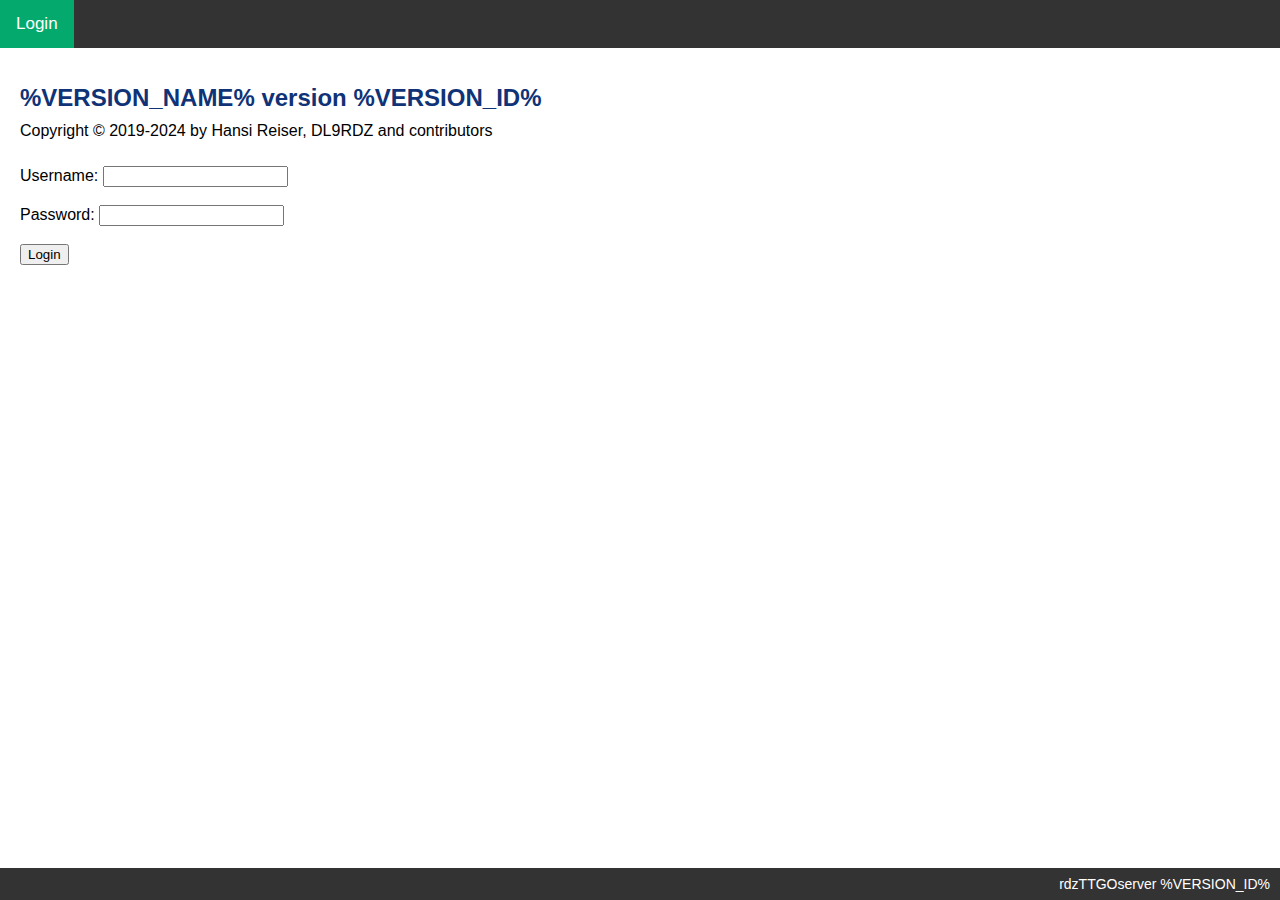
<file: RX_FSK/data/login.html>
<!DOCTYPE html>
<html lang="en">
<head>
    <title>rdzTTGOSonde Login</title>
    <meta charset="UTF-8">
    <meta name="viewport" content="width=device-width, initial-scale=1.0">
    <title>Simple Login Form</title>
    <link rel="icon" href="data:,">
    <link rel="stylesheet" type="text/css" href="style.css">
    <script src="sha256.min.js" type="text/javascript"></script>
    <script>
        function computeHash(event) {
            event.preventDefault(); // Prevent form's default submission behavior
            const username = document.getElementById('user').value;
            const password = document.getElementById('pass').value;
            const preauth = document.getElementById('preauth').value;
            const hashInput = `${username}:${preauth}:${password}`;
            const hash = sha256(hashInput);
            document.getElementById('auth').value = hash;
            document.getElementById('pass').value = '';
            document.getElementById('loginForm').submit();
        }
    </script>
</head>
<body>
<div class="wrapper">
 <div class="header"><div id="myTopnav" class="topnav">
  <a id="defaultTab" class="tablinks active">Login</a>
 </div></div>
 <div id="Login" class="tabcontent" style="display: flex;">
  <div class="system-info">
  <h1>%VERSION_NAME% version %VERSION_ID%</h1>
  <p>Copyright &copy; 2019-2024 by Hansi Reiser, DL9RDZ and contributors</p>
  <br>
    <form id="loginForm" action="/login.html" method="POST" onsubmit="computeHash(event)">
        <label for="user">Username:</label>
        <input type="text" id="user" name="user" required><br><br>
        
        <label for="pass">Password:</label>
        <input type="password" id="pass" name="pass" required><br><br>

        <input type="hidden" id="preauth" name="preauth" value="%PREAUTH%">
        <input type="hidden" id="auth" name="auth" value=""> 
        <button type="submit">Login</button>
    </form>
  </div>
  <div class="footer"><span></span><span class="ttgoinfo">rdzTTGOserver %VERSION_ID%</span></div>
 </div>
</div>
</body>
</html>
</file>
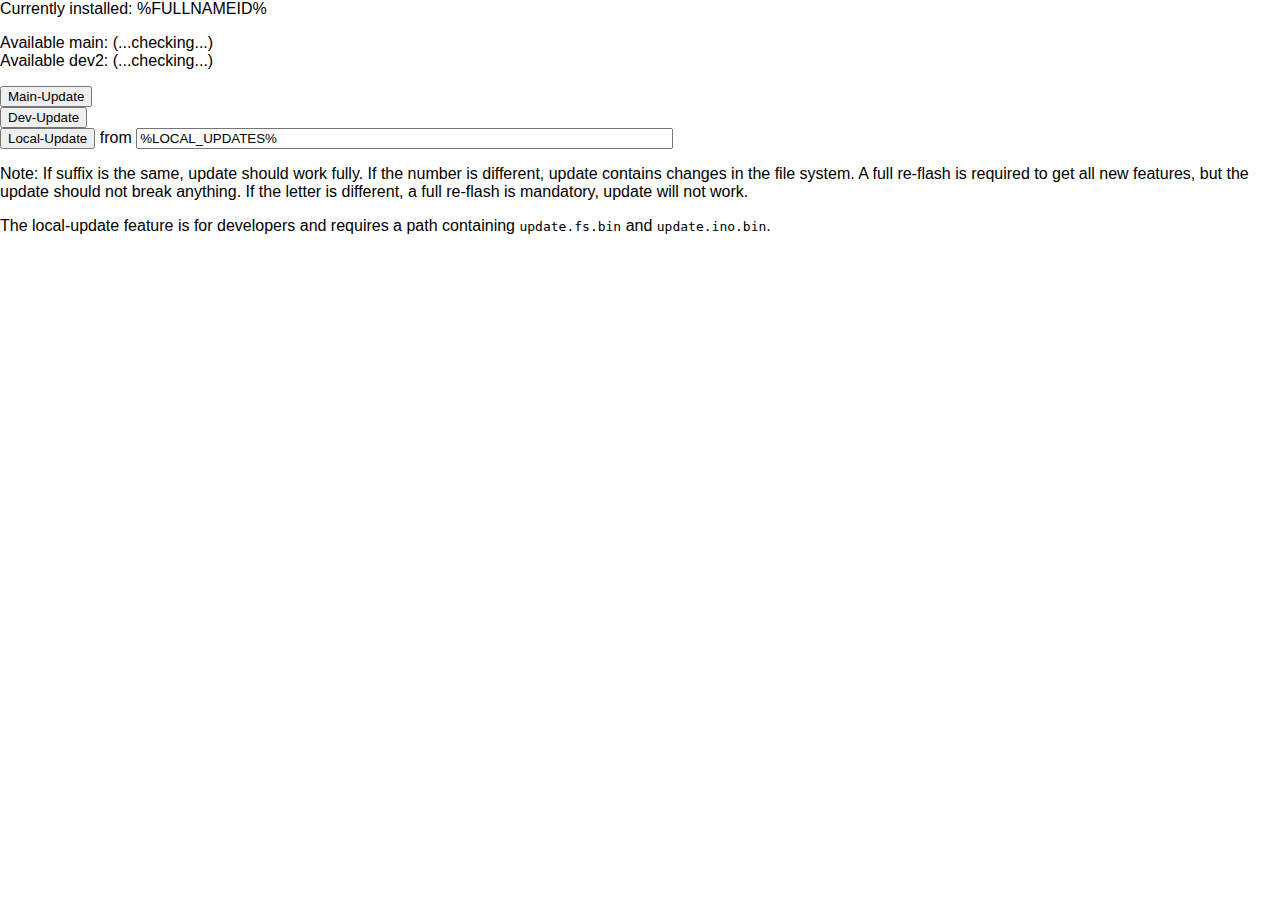
<file: RX_FSK/data/upd.html>
<html><head>
<link rel="stylesheet" type="text/css" href="style.css">
</head>
<body>


<form action="update.html" method="post"><p>Currently installed: %FULLNAMEID%</p>
<p>
Available main: <span id="masterDiv">(...checking...)</span>

<br>
Available dev2: <span id="develDiv">(...checking...)</span>

</p>
<input type="submit" name="main" value="Main-Update"></input><br>
<input type="submit" name="dev2" value="Dev-Update"><br>
<div id="local-update-section">
  <input type="submit" name="local" value="Local-Update"> from
  <input type="text" name="url" value="%LOCAL_UPDATES%" size="64"><br>
</div>
</form>

<p>Note: If suffix is the same, update should work fully. If the number is
different, update contains changes in the file system. A full re-flash is
required to get all new features, but the update should not break anything.
If the letter is different, a full re-flash is mandatory, update will not
work.</p>
<p id="local-update-info">
The local-update feature is for developers and requires a path containing
<tt>update.fs.bin</tt> and <tt>update.ino.bin</tt>.
</p>

<script>
const localEnabled = "%LOCAL_UPDATES%";

document.addEventListener("DOMContentLoaded", () => {
  if (localEnabled.trim() === "") {
    // Hide the local update section
    const localUpdateSection = document.getElementById("local-update-section");
    const localUpdateInfo = document.getElementById("local-update-info");
    if (localUpdateSection) localUpdateSection.style.display = "none";
    if (localUpdateInfo) localUpdateInfo.style.display = "none";
  }
});

const masterInfo = document.getElementById('masterDiv');
const develInfo = document.getElementById('develDiv');

let request = new XMLHttpRequest();
request.open('GET', 'http://rdzsonde.mooo.com/main/update-info.html');
request.onload = function() {
  masterInfo.innerHTML = request.response.replace(/<[^>]*>/g, '');
}
request.send();
let drequest = new XMLHttpRequest();
drequest.open('GET', 'http://rdzsonde.mooo.com/dev2/update-info.html');
drequest.onload = function() {
  develInfo.innerHTML= drequest.response.replace(/<[^>]*>/g, '');;
}
drequest.send();
</script>
</body></html>
</file>
<file: RX_FSK/data/style.css>
body, html {
	height: 100%;
	margin: 0;
	font-family: Arial;
}

.system-info {
    padding: 20px;
    font-family: Arial, sans-serif;
    flex-grow: 1;
    overflow-y: auto;
}
.system-info p {
    margin: 8px 0;
}
.system-info h1 {
    font-size: 24px;
    margin-bottom: 10px;
}
.status-table {
    width: 100%;
    border-collapse: collapse;
    margin-top: 20px;
}
.status-table th, .status-table td {
    padding: 10px;
    border: 1px solid #ccc;
    text-align: left;
    vertical-align: top;
}
.status-table th {
    background-color: #f4f4f4;
    font-weight: bold;
}
#refresh-button {
    background: none;
    border: none;
    cursor: pointer;
}
#refresh-button:hover {
    color: #007BFF;
}

h2.external-links {
    margin-top: 40px;
    text-align: center;
    font-size: 20px;
    margin-bottom: 15px;
}

.link-buttons {
    display: flex;
    justify-content: center;
    gap: 20px;
}

.link-buttons .button {
    background-color: #04AA6D;
    color: white;
    padding: 15px 20px;
    text-decoration: none;
    border-radius: 5px;
    font-size: 18px;
    transition: background-color 0.3s ease;
}


.active, .cfgheader:hover {
  background-color: #ccc;
}
.cfgpanel {
}
.cfgpanel:hover td, .cfgpanel:active td{
    background-color: #808080 !important;
    color: white;
}

th.cfg {
  padding:5pt
}
table.stat {
  margin:0px 0px 5px 0px;
}

.hamburger {
  position: relative;
  display: inline-block;
  width: 1.25em;
  height: 0.8em;
  margin-right: 0.3em;
  border-top: 0.2em solid #fff;
  border-bottom: 0.2em solid #fff;
}

.hamburger:before {
  content: "";
  position: absolute;
  top: 0.3em;
  left: 0px;
  width: 100%;
  border-top: 0.2em solid #fff;
}

.wrapper {
  height: 100%;
  display: flex;
  flex-direction: column;
  margin: 0;
}
.tci {
  flex-grow: 1; border: none; margin: 0; padding: 0; overflow-y: auto;
}
.footer {
 background-color: #333;
 display: flex;
 justify-content: space-between;
}

td.ch {
  text-align: right;
  padding: 0px 8px;
}
td.act {
  text-align: center;
}
table, th, td {
	border: 1px solid black;
	border-collapse: collapse;
	background-color: #ddd
}

td#caption {
	text-align: center;
	background-color: #aaa;
	font-weight: bold;
}

td#sfreq {
	background-color: #ccc;
}

.content {
	display: flex;
	flex: 1;
	flex-direction: column;
	overflow: auto;
	height: 100%;
}
.tabcontent {
	display: none;
	flex: 1;
	border-top: none;
	flex-direction: column;
	overflow: auto;
}

html {
  font-family: Helvetica;
  display: inline-block;
  margin: 0px auto;
  text-align: left;
}
h1{
  color: #0F3376;
  font-size: 24px
}

.button2 {
  background-color: #f44336;
}
:disabled.save {
  opacity: 0.5;
}
.save {
  background-color: #CC1111; /* 0F33C6; */
  border: white;
  border-width: 1;
  color: white;
  padding: 8px 30px;
  text-align: center;
  text-decoration: none;
  display: block;
  font-size: 14px;
  margin: 0
}

.ttgoinfo {
  color: white;
  padding: 8px 10px;
  display: block;
  font-size: 14px;
  margin: 0
}
.ctlbtn {
  background-color: #ccc;
  border: black;
  border-width: 1;
  color: black;
  padding: 4px 30px;
  text-align: center;
  text-decoration: none;
  display: block;
  font-size: 4vh;
  margin-top: 0.3em;
  margin-left: 0.3em;
  margin-right: 0.3em;
}
.update {
  margin: 0;
  display: block;
}

#map {
	height: 100%;
}

.leaflet-popup-content table, .leaflet-popup-content table td {
	border:0;
	background-color: white;
}

.leaflet-popup-content table td:nth-child(2),.leaflet-popup-content table td:nth-child(5) {
	text-align: right;
	padding-left: 3px;
}

.leaflet-popup-content table td:nth-child(3),.leaflet-popup-content table td:nth-child(6) {
	text-align: left;
	padding-right: 10px;
}

.leaflet-gps{animation:fading 1s infinite}@keyframes fading{0%{opacity:0.7}50%{opacity:1}100%{opacity:0.7}}

.leaflet-gps::after {
	content: '🔵';
}
.leaflet-gps {
	margin-left: -7px !important;
	margin-top: -9px !important;
}

.leaflet-burst::after {
	content: '💥';
}
.leaflet-burst {
	margin-left: -20px !important;
	margin-top: -22px !important;
	font-weight: bold;
	font-size: 30px;
}

.leaflet-landing::after {
	content: '×';
}

.leaflet-landing {
	margin-left: -13px !important;
	margin-top: -30px !important;
	font-weight: bold;
	font-size: 40px;
}


.leaflet-header {
    text-align: center;
    width: 250px;
    box-shadow: 0 1px 5px rgba(0,0,0,0.65);
    border-bottom-left-radius: 4px;
    border-bottom-right-radius: 4px;
    pointer-events: auto !important;
}

.leaflet-header #settings {
	display: none;
}

.leaflet-header label {
	display: block;
	margin-top: 5px;
}
.leaflet-header input {
	width: 80px;
	margin: 0 auto;
}

.leaflet-header #submit {
	margin: 3px auto;
}

.leaflet-footer {
		display:none;
    text-align: center;
    width: 180px;
    box-shadow: 0 1px 5px rgba(0,0,0,0.65);
    border-top-left-radius: 4px;
    border-top-right-radius: 4px;
}

.leaflet-center {
    left:0;
    right:0;
    margin: 0 auto;
    padding: 5px;
    background: #fff;
    background: rgba(255, 255, 255, 0.8);
}

.leaflet-header #sonde_detail {
	display:none;
}

@media screen and (max-width: 600px) {
    .leaflet-control-attribution {
        -moz-transform: rotate(-90deg) translateX(100%);
        -ms-transform: rotate(-90deg) translateX(100%);
        -o-transform: rotate(-90deg) translateX(100%);;
        -webkit-transform: rotate(-90deg) translateX(100%);
        transform: rotate(-90deg) translateX(100%);
        -webkit-transform-origin: 100% 100%;
        -moz-transform-origin: 100% 100%;
        -ms-transform-origin: 100% 100%;
        -o-transform-origin: 100% 100%;
        transform-origin: 100% 100%;
    }
}

.ldot {
  height: 15px;
  width: 15px;
	margin-top: 8px;
	margin-left: -1px;
  border-radius: 50%;
  display: inline-block;
}

.ybg {
	background-color: orange;
	background-image: -webkit-gradient(linear, left top, left bottom, from(yellow), to(orange));
	background-image: linear-gradient(top, yellow, orange);
}
.gbg {
	background-color: green;
	background-image: -webkit-gradient(linear, left top, left bottom, from(lime), to(green));
	background-image: linear-gradient(top, lime, green); 
}
.rbg { 
	background-color: red;
	background-image: -webkit-gradient(linear, left top, left bottom, from(orange), to(red));
	background-image: linear-gradient(top, orange, red); 
}

#sonde_statbar .ldot {
	margin-right: 3px;
}

/* Add a black background color to the top navigation */
.topnav {
  background-color: #333;
  overflow: hidden;
}

/* Style the links inside the navigation bar */
.topnav a {
  float: left;
  display: block;
  color: #f2f2f2;
  text-align: center;
  padding: 14px 16px;
  text-decoration: none;
  font-size: 17px;
}

/* Change the color of links on hover */
.topnav a:hover {
  background-color: #ddd;
  color: black;
}

/* Add an active class to highlight the current page */
.topnav a.active {
  background-color: #04AA6D;
  color: white;
}

/* Hide the link that should open and close the topnav on small screens */
.topnav .icon {
  display: none;
  padding-bottom: 12px;
  padding-top: 11px;
}

/* When the screen is less than 600 pixels wide, hide all links, except for the first one ("Home"). Show the link that contains should open and close the topnav (.icon) */
@media screen and (max-width: 600px) {
  .topnav a:not(.active) {display: none;}
  .topnav a.icon {
    float: right;
    display: block;
  }
}

/* The "responsive" class is added to the topnav with JavaScript when the user clicks on the icon. This class makes the topnav look good on small screens (display the links vertically instead of horizontally) */
@media screen and (max-width: 600px) {
  .topnav.responsive {position: relative;}
  .topnav.responsive a.icon {
    position: absolute;
    right: 0;
    top: 0;
  }
  .topnav.responsive a {
    float: none;
    display: block;
    text-align: left;
  }
}

@media (prefers-color-scheme: dark) {
  body {
    background-color: #333;
  }
  h1{
    color: #3378f6;
  } 
  h2{
    color: white;
  }
  .system-info p {
	  color: #bdbdbd;
  }
  .status-table th {
	  color: black;
  }
  table, th, td, .save, a.active {
    color: white;
    border: 1px solid grey;
    border-collapse: collapse;
    background-color: #333;
  }
  input, select, .tci, .warning {
    color: white;
    background-color: #333;
  }
  a:link, a:visited {
    color: #D3D3D3;
  }
  .topnav, td#sfreq {
    background-color: grey;
  }
  .topnav a:visited {
    color: white;
  }
  .ctlbtn {
    color: white;
    background-color: grey;
  }
  .leaflet-center {
    color: white;
    background-color: grey;
  }
  .leaflet-bar a {
    background-color: grey !important;
  }
  .leaflet-popup-content-wrapper, .leaflet-popup-tip {
    color: white !important;
    background: grey !important;
  }
}
</file>
